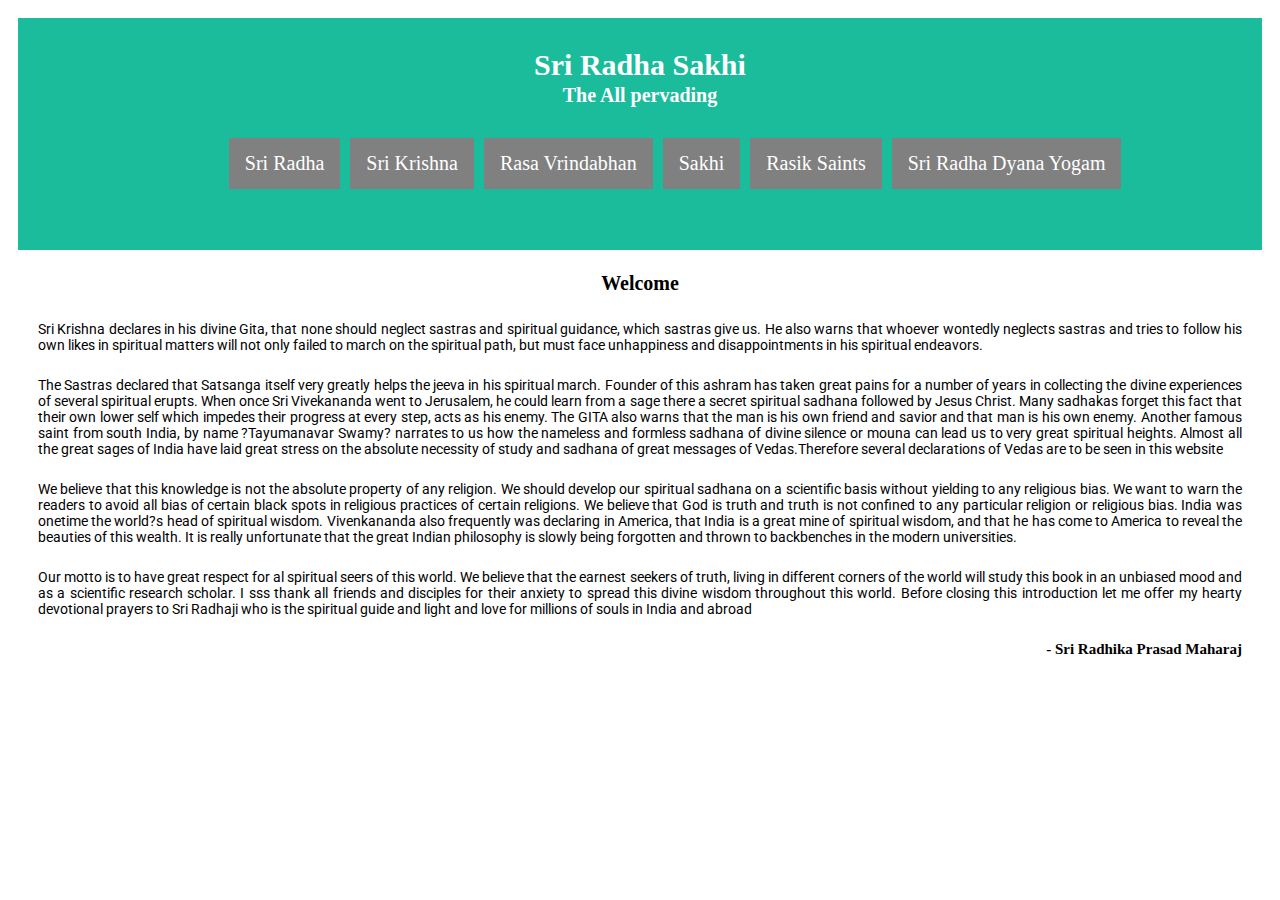
<file: index.html>
<!DOCTYPE html>
<html lang="en">
<head>
    <meta charset="UTF-8">
    <meta name="viewport" content="width=device-width, initial-scale=1.0">
    <title>Sri Radha</title>
    <link rel="stylesheet" href="style.css">
    <link href="https://fonts.googleapis.com/css2?family=Roboto&display=swap" rel="stylesheet">
</head>
<body>
    <div class="header">
        <!--Krishna image
        <div class="image">
        <img src="Krishna.jpg" alt="Krishna" width="100px">
        </div>-->
    <!--Heading-->
    <h1><strong>Sri Radha Sakhi</strong></h1>
    <h2>The All pervading</h2>
    <!--Navigation bar-->
    <div class="navigation">
        <ul>
             <!--menu icon-->
            <li><a href="SriRadha.html">Sri Radha</a></li>
            <li><a href="SriKrishna.html">Sri Krishna</a></li>
            <li><a href="Rasa vrindabhan">Rasa Vrindabhan</a></li>
            <li><a href="Sakhi">Sakhi</a></li>
            <li><a href="Rasik Saints">Rasik Saints</a></li>
            <li><a href="Sri Radha Dyana Yogam">Sri Radha Dyana Yogam</a></li>
    
        </ul>
    <br>
    </div>
    <br>
    </div>
    <!-- About sastras--> 
    <h2>Welcome</h2>
    <p>
        Sri Krishna declares in his divine Gita, that none should neglect sastras and spiritual guidance, 
        which sastras give us. He also warns that whoever wontedly neglects sastras and tries to follow his own likes 
        in spiritual matters will not only failed to march on the spiritual path, but must face unhappiness and 
        disappointments in his spiritual endeavors.
    </p>
    <p>
        The Sastras declared that Satsanga itself very greatly helps the jeeva in his spiritual march. 
        Founder of this ashram has taken great pains for a number of years in collecting the divine experiences 
        of several spiritual erupts. When once Sri Vivekananda went to Jerusalem, he could learn from a sage there
         a secret spiritual sadhana followed by Jesus Christ. Many sadhakas forget this fact that their own lower 
         self which impedes their progress at every step, acts as his enemy. The GITA also warns that the man is his
          own friend and savior and that man is his own enemy. Another famous saint from south India, by name ?Tayumanavar
           Swamy? narrates to us how the nameless and formless sadhana of divine silence or mouna can lead us to very great
            spiritual heights. Almost all the great sages of India have laid great stress on the absolute necessity of study 
            and sadhana of great messages of Vedas.Therefore several declarations of Vedas are to be seen in this website
    </p>
    <p>
        We believe that this knowledge is not the absolute property of any religion. We should develop our spiritual 
        sadhana on a scientific basis without yielding to any religious bias. We want to warn the readers to avoid all 
        bias of certain black spots in religious practices of certain religions. We believe that God is truth and truth 
        is not confined to any particular religion or religious bias. India was onetime the world?s head of spiritual 
        wisdom. Vivenkananda also frequently was declaring in America, that India is a great mine of spiritual wisdom, 
        and that he has come to America to reveal the beauties of this wealth. It is really unfortunate that the great 
        Indian philosophy is slowly being forgotten and thrown to backbenches in the modern universities.    
    </p>
    <p>
        Our motto is to have great respect for al spiritual seers of this world. We believe that the earnest seekers of truth, 
        living in different corners of the world will study this book in an unbiased mood and as a scientific research scholar. I
       sss  thank all friends and disciples for their anxiety to spread this divine wisdom throughout this world. 
         Before closing this introduction let me offer my hearty devotional prayers to Sri Radhaji
         who is the spiritual guide and light and love for millions of souls in India and abroad
    </p>
    <h2 id="textright">- Sri Radhika Prasad Maharaj</h2>
</body>
</html>
</file>
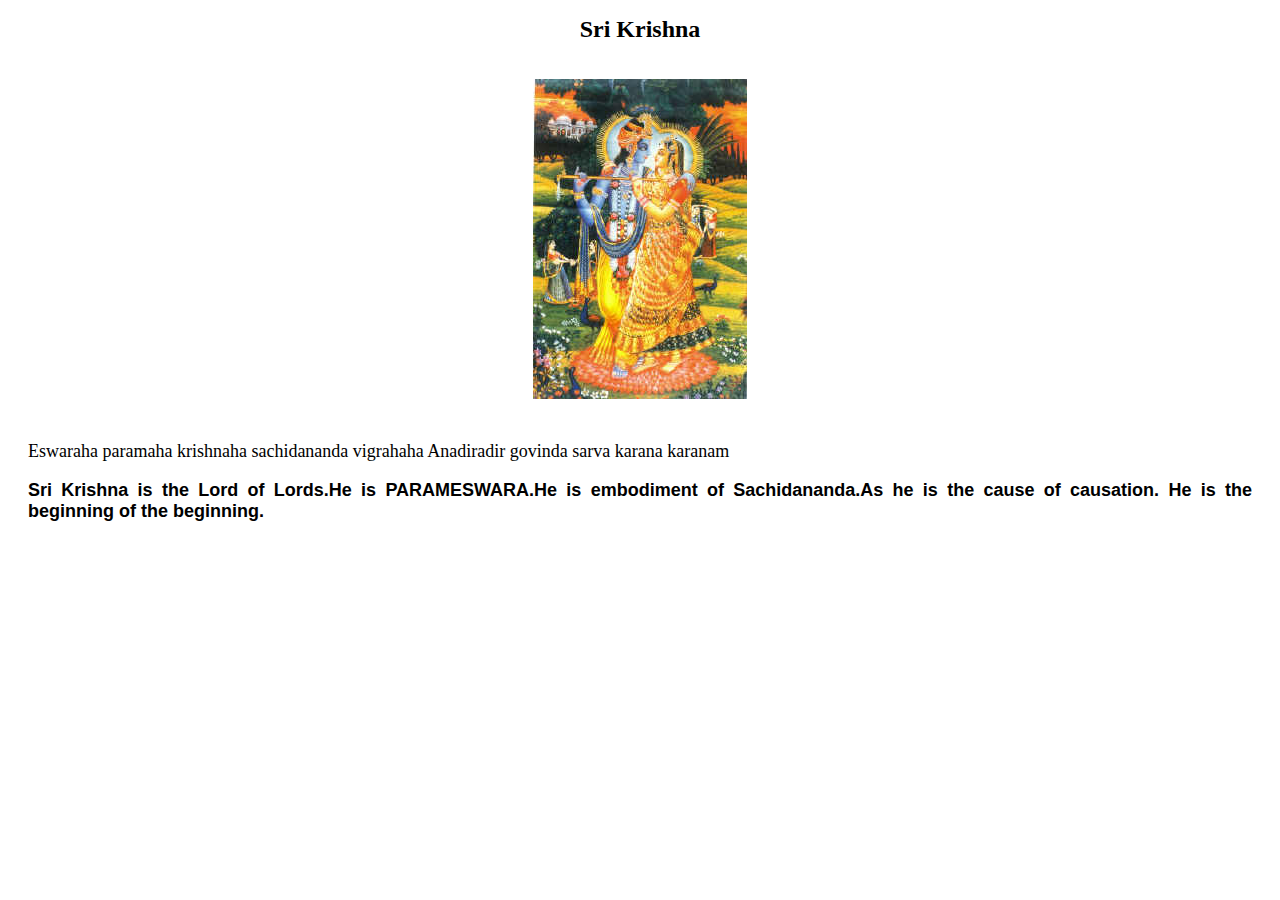
<file: SriKrishna.html>
<!DOCTYPE html>
<html lang="en">
<head>
    <meta charset="UTF-8">
    <meta name="viewport" content="width=device-width, initial-scale=1.0">
    <title>Document</title>
    <link rel="stylesheet" href="SriKrishna.css">
</head>
<body>
    <h1>Sri Krishna</h1>
    <div>
        <img src="RadhaKrishna.jpg" alt="RadhaKrishna">
    </div>
    <p>Eswaraha paramaha krishnaha sachidananda vigrahaha
        Anadiradir govinda sarva karana karanam
    </p>
    <h2>Sri Krishna is the Lord of Lords.He is PARAMESWARA.He is embodiment of Sachidananda.As 
        he is the cause of causation. He is the beginning of the beginning.</h2>
</body>
</html>
</file>
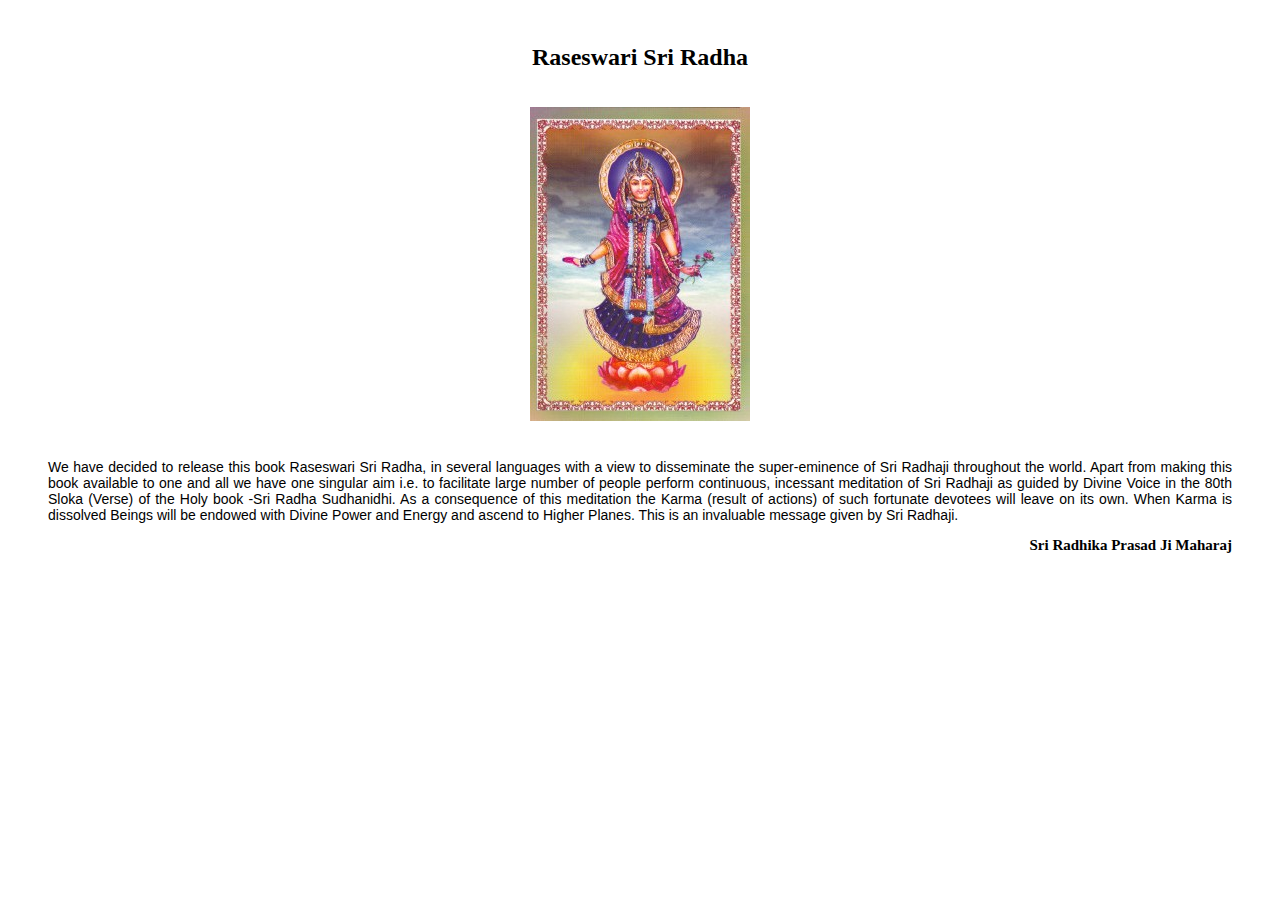
<file: SriRadha.html>
<!DOCTYPE html>
<html lang="en">
<head>
    <meta charset="UTF-8">
    <meta name="viewport" content="width=device-width, initial-scale=1.0">
    <title>Document</title>
    <link rel="stylesheet" href="SriRadha.css">
</head>
<body>
    <div class="header">
    <!--Navigation bar-->
    <h1>Raseswari Sri Radha</h1>
    <div>
        <img src="Brindavaneswari.jpg" alt="Brindavaneswari">
    </div>
    <p>
        We have decided to release this book Raseswari Sri Radha, in several languages with a view to disseminate
        the super-eminence of Sri Radhaji throughout the world. Apart from making this book available to one and 
        all we have one singular aim i.e. to facilitate large number of people perform continuous, incessant meditation 
        of Sri Radhaji as guided by Divine Voice in the 80th Sloka (Verse) of the Holy book -Sri Radha Sudhanidhi. 
        As a consequence of this meditation the Karma (result of actions) of such fortunate devotees will leave on its own. 
        When Karma is dissolved Beings will be endowed with Divine Power and Energy and ascend to Higher Planes. 
       This is an invaluable message given by Sri Radhaji.
    </p>
    <h2>Sri Radhika Prasad Ji Maharaj</h2>
   
</body>
</html>
</file>
<file: style.css>
*{
    text-align: center;
    padding: 5px;
}
    
/* header styling*/
.header {
    position: relative;
    text-align: center;
    background: #1abc9c;
    color: white;
    font-size: 20px;
  }
  /*header image*/
.image {
    text-align:left;
    position: absolute;
  }
/*Navigation bar*/
ul{
    list-style-type: none;
    margin: 0;
    padding: 0;
    overflow: hidden;
    margin-left: 16%;
}
/* for horizontal view*/
li{
    float:left;
}
.bar1, .bar2, .bar3 {
    width: 35px;
  height: 5px;
  background-color: white;
  margin: 6px 0;
  }
/*text styles */
a{
    display: block;
    color:white;
    padding: 8px;
    background-color:grey;
    text-align: center;
    padding: 14px 16px;
    text-decoration: none;
}
a:hover {
    background-color: #ddd;
    color: black;
  }
h1{
    font-size:30px;
    margin-bottom: -25px;
}

h3{
    font-size:21px;
    margin-left: 100px;
    vertical-align: -webkit-baseline-middle;
}
h2{
    font-size: 20px;
}
#textright {
    font-size: 15px;
    text-align: end;
    padding-left: 20px;
    padding-right: 20px;
}
p{
    text-align: justify;
    border-left: inherit;
    border-right: inherit;
    padding-left: 20px;
    padding-right: 20px;
    font-size: 14px;
    font-family: 'Roboto', sans-serif;
}
h3{
    font-size:15px;
    text-align: inherit;
    color:orange;
}
</file>
<file: SriKrishna.css>
div {
    padding-top: 20px;
    text-align:center;
    padding-left: 20px;
    padding-right: 20px;
}
h1{
    font-size: 24px;
    text-align:center;
}
h2{
    
    text-align: justify;
    padding-left: 20px;
    padding-right: 20px;
    font-size: 18px;
    font-family: 'Roboto', sans-serif;
}
p{
    padding-top: 20px;
    text-align: justify;
    padding-left: 20px;
    padding-right: 20px;
    font-size: 18px;
    font-family: 'Sriracha', cursive;
}
</file>
<file: SriRadha.css>
div{
    padding-top: 20px;
    text-align:center;
    padding-left: 20px;
    padding-right: 20px;

}
h1{
    font-size: 24px;
}
 p{
    padding-top: 20px;
    text-align: justify;
    padding-left: 20px;
    padding-right: 20px;
    font-size: 14px;
    font-family: 'Roboto', sans-serif;
}
h2{
     font-size: 15px;
     text-align: end;
     padding-left: 20px;
     padding-right: 20px;
}
</file>
